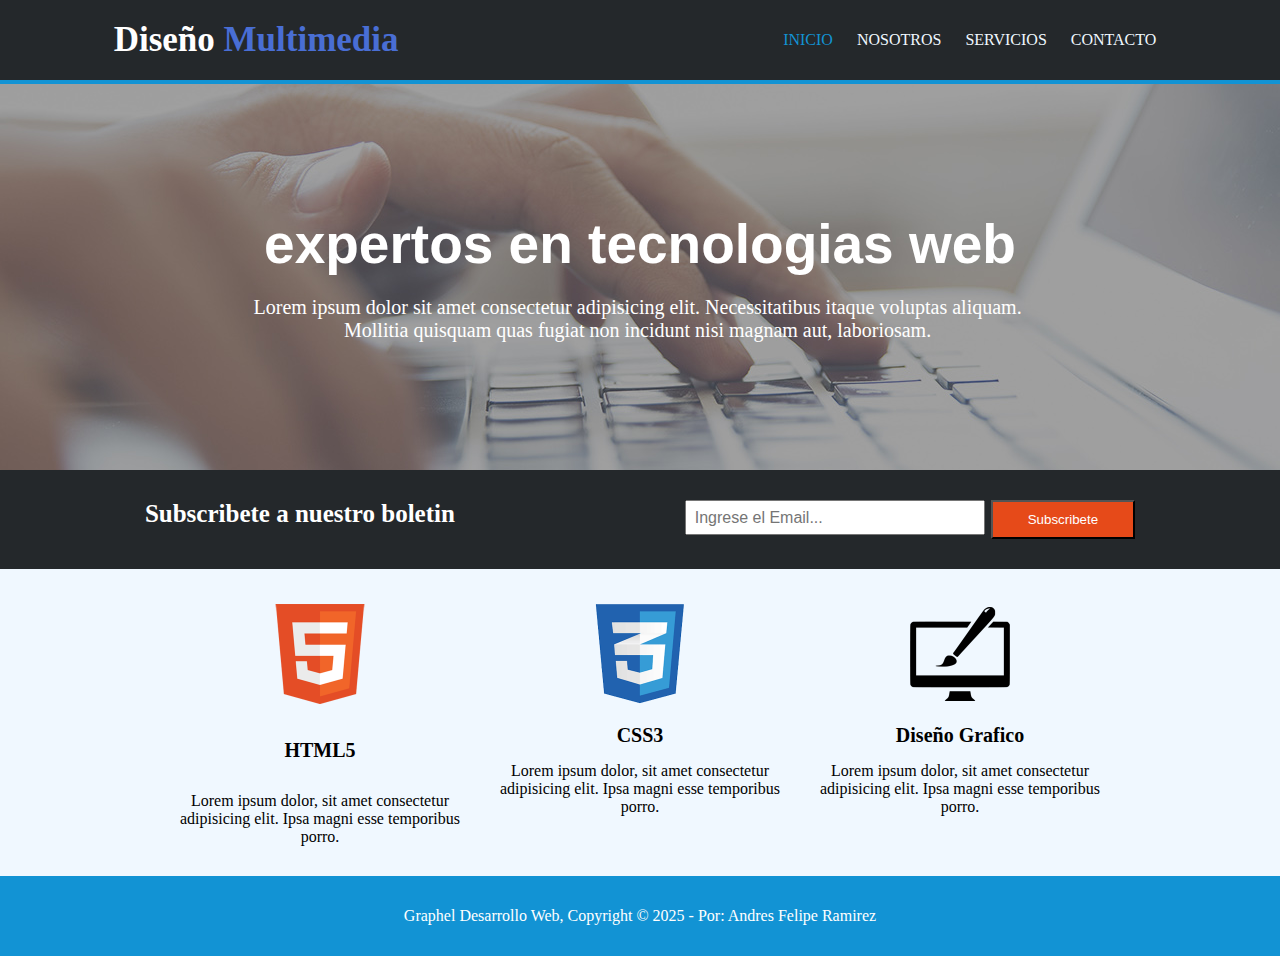
<file: index.html>
<html lang="en">
<head>
    <meta charset="UTF-8">
    <meta name="viewport" content="width=device-width, initial-scale=1.0">
   <link rel="stylesheet" href="styles/style.css">
    <title>Document</title>
</head>
<body>

    <header> 

        <h1 class="title1"> Diseño <span class =title1-1> Multimedia </span></h1>

        <div class="a">

        </div>
            <nav>
                <a href="../index.html" class="colorazul">INICIO</a>
                <a href="templates/nosotros.html">NOSOTROS</a>
                <a href="templates/servicios.html">SERVICIOS</a>
                <a href="templates/contacto.html">CONTACTO</a>
            </nav>

        </div>
        
    </header>

    <section class="container1">

        <h2> expertos en tecnologias web </h2>
        <p> Lorem ipsum dolor sit amet consectetur adipisicing elit. Necessitatibus itaque voluptas aliquam. Mollitia quisquam quas fugiat non incidunt nisi magnam aut, laboriosam.</p>
    </section>

    <section class="container2">

        <h3>Subscribete a nuestro boletin</h3>

        <div class="formulario">
            <input type="email" placeholder="Ingrese el Email...">
        <button>Subscribete</button>    

    </section>

    <section class="container3">
        <div class="cont1">
            <img src="assets/logo_html.png" alt="html">
            <h4>HTML5</h4>
            <P>Lorem ipsum dolor, sit amet consectetur adipisicing elit. Ipsa magni esse temporibus porro.</P>
        </div>
        <div class="cont2">
            <img src="assets/logo_css.png" alt="css">
            <h5>CSS3</h5>
            <p>Lorem ipsum dolor, sit amet consectetur adipisicing elit. Ipsa magni esse temporibus porro.</p>
        </div>
        <div class="cont3">
            <img src="assets/logo_brush.png" alt="diseño">
            <h6>Diseño Grafico</h6>
            <p>Lorem ipsum dolor, sit amet consectetur adipisicing elit. Ipsa magni esse temporibus porro.</p>
        </div>

    </section>

    <footer>
        <p>Graphel Desarrollo Web, Copyright &copy; 2025 - Por: Andres Felipe Ramirez  </p>
    </footer>



</body>
</html>
</file>
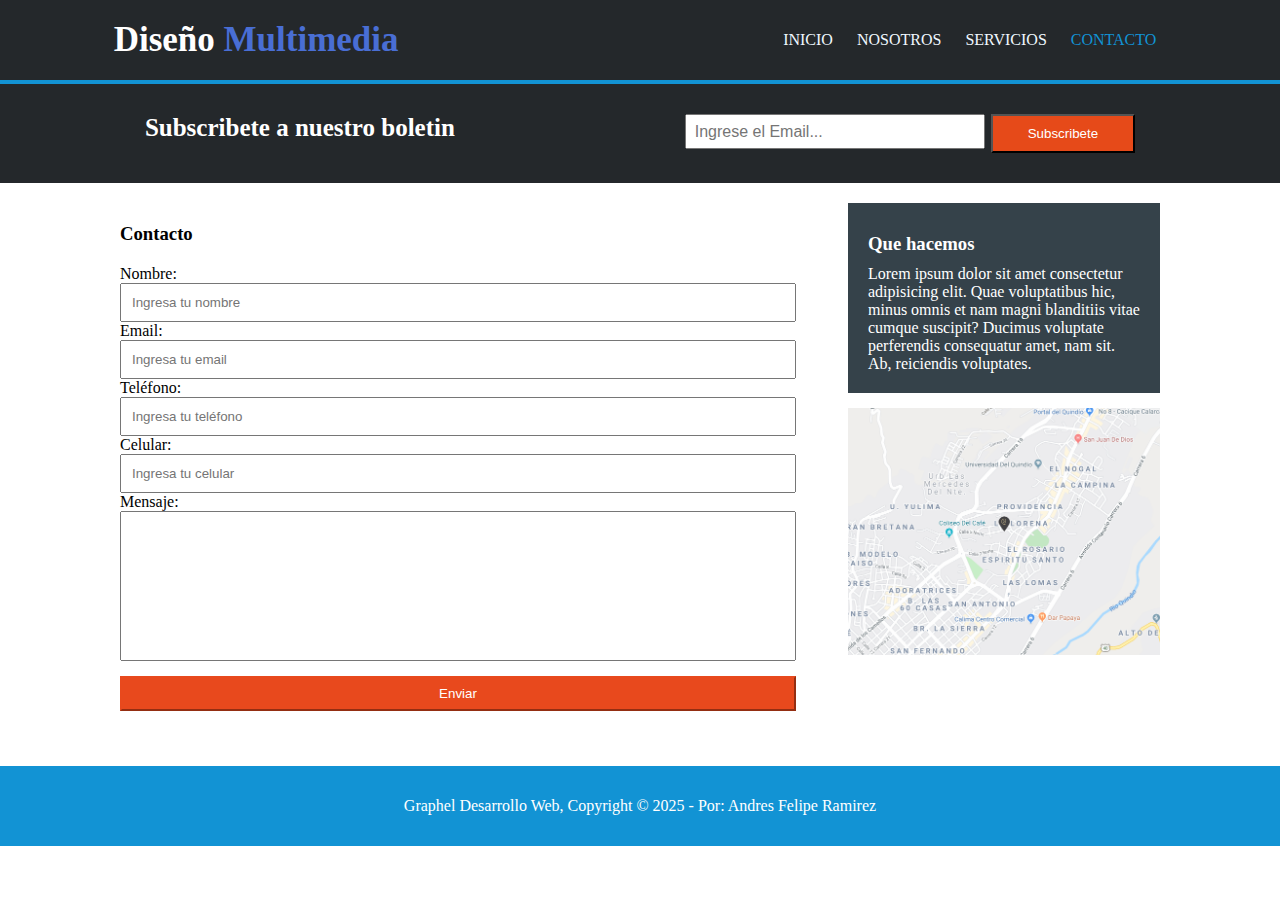
<file: templates/contacto.html>
<html lang="en">
<head>
    <meta charset="UTF-8">
    <meta name="viewport" content="width=device-width, initial-scale=1.0">
   <link rel="stylesheet" href="../styles/style.css">
    <title>Document</title>
</head>
<body>

    <header> 

        <h1 class="title1"> Diseño <span class =title1-1> Multimedia </span></h1>

        <div class="a">

        </div>
            <nav>
                <a href="../index.html">INICIO</a>
                <a href="../templates/nosotros.html">NOSOTROS</a>
                <a href="../templates/servicios.html">SERVICIOS</a>
                <a href="../templates/contacto.html" class="colorazul">CONTACTO</a>
            </nav>

        </div>
        
    </header>

    <section class="container2">

        <h3>Subscribete a nuestro boletin</h3>

        <div class="formulario">
            <input type="email" placeholder="Ingrese el Email...">
        <button>Subscribete</button>    

    </section>
    
    <section class="sectionpart4">
       
        <div class="formContact">

            <div>
                <h3 class="h3contact"> Contacto </h3>
            </div>
            
            <form>
                    <label for="nombre">Nombre:</label> <br>
                    <input class="spacesforms" type="text" required placeholder="Ingresa tu nombre"><br> 

                    <label for="nombre">Email:</label><br>
                    <input class="spacesforms" type="text" required placeholder="Ingresa tu email"><br>

                    <label for="nombre">Teléfono:</label><br>
                    <input class="spacesforms" type="number" required placeholder="Ingresa tu teléfono"><br>

                    <label for="nombre">Celular:</label><br>
                    <input class="spacesforms" type="text" required placeholder="Ingresa tu celular"><br>

                    <label class for="nombre">Mensaje:</label><br>
                    <input class="spaceformmessage" type="text" placeholder=""><br>

                    <button class="buttonContact"> Enviar </button>
            </form>
        </div>

        <aside>
            <div>
                <h3>Que hacemos</h3>
                <p class="texFD">Lorem ipsum dolor sit amet consectetur adipisicing elit. Quae voluptatibus hic, minus omnis et nam magni blanditiis vitae cumque suscipit? Ducimus voluptate perferendis consequatur amet, nam sit. Ab, reiciendis voluptates.</p>
            </div>
            <img src="../assets/mapaGoogle.png" alt="">
        </aside> 
    </section>

    <footer>
        <p>Graphel Desarrollo Web, Copyright &copy; 2025 - Por: Andres Felipe Ramirez </p>
    </footer>

</body>
</file>
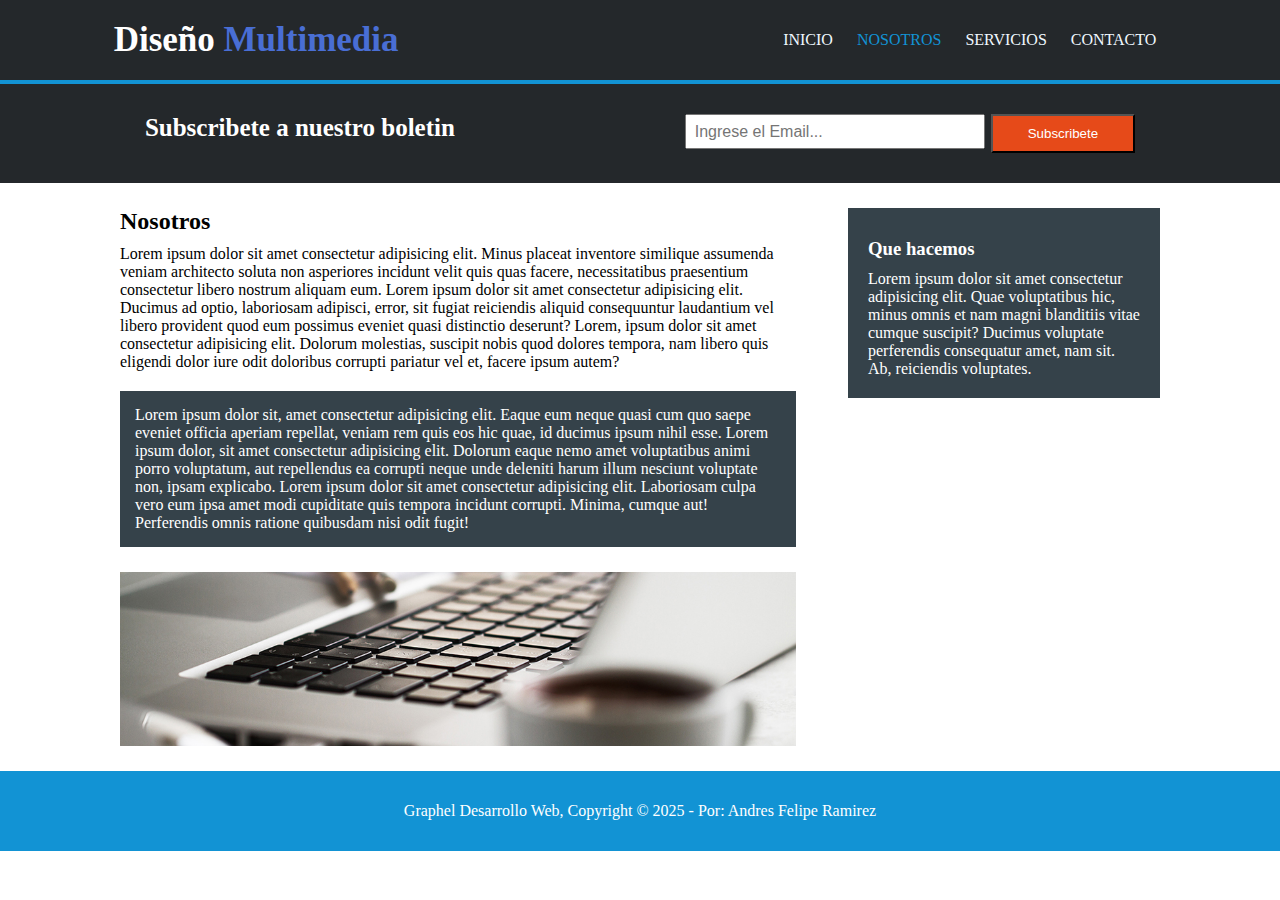
<file: templates/nosotros.html>
<html lang="en">
<head>
    <meta charset="UTF-8">
    <meta name="viewport" content="width=device-width, initial-scale=1.0">
   <link rel="stylesheet" href="../styles/style.css">
    <title>Document</title>
</head>
<body>

    <header> 

        <h1 class="title1"> Diseño <span class =title1-1> Multimedia </span></h1>

        <div class="a">

        </div>
            <nav>
                <a href="../index.html">INICIO</a>
                <a href="../templates/nosotros.html" class="colorazul">NOSOTROS</a>
                <a href="../templates/servicios.html">SERVICIOS</a>
                <a href="../templates/contacto.html">CONTACTO</a>
            </nav>

        </div>
        
    </header>

    <section class="container2">

        <h3>Subscribete a nuestro boletin</h3>

        <div class="formulario">
            <input type="email" placeholder="Ingrese el Email...">
        <button>Subscribete</button>    

    </section>

    <section class="sectionpart2">
        <article>
            <h2>Nosotros</h2>
            <p>Lorem ipsum dolor sit amet consectetur adipisicing elit. Minus placeat inventore similique assumenda veniam architecto soluta non asperiores incidunt velit quis quas facere, necessitatibus praesentium consectetur libero nostrum aliquam eum. Lorem ipsum dolor sit amet consectetur adipisicing elit. Ducimus ad optio, laboriosam adipisci, error, sit fugiat reiciendis aliquid consequuntur laudantium vel libero provident quod eum possimus eveniet quasi distinctio deserunt? Lorem, ipsum dolor sit amet consectetur adipisicing elit. Dolorum molestias, suscipit nobis quod dolores tempora, nam libero quis eligendi dolor iure odit doloribus corrupti pariatur vel et, facere ipsum autem?  </p>
            <p class="fondotext">Lorem ipsum dolor sit, amet consectetur adipisicing elit. Eaque eum neque quasi cum quo saepe eveniet officia aperiam repellat, veniam rem quis eos hic quae, id ducimus ipsum nihil esse. Lorem ipsum dolor, sit amet consectetur adipisicing elit. Dolorum eaque nemo amet voluptatibus animi porro voluptatum, aut repellendus ea corrupti neque unde deleniti harum illum nesciunt voluptate non, ipsam explicabo. Lorem ipsum dolor sit amet consectetur adipisicing elit. Laboriosam culpa vero eum ipsa amet modi cupiditate quis tempora incidunt corrupti. Minima, cumque aut! Perferendis omnis ratione quibusdam nisi odit fugit!  </p>
            <img src="../assets/891.jpg" alt="">
        </article>
        <aside>
            <div>
                <h3>Que hacemos</h3>
                <p class="textFD">Lorem ipsum dolor sit amet consectetur adipisicing elit. Quae voluptatibus hic, minus omnis et nam magni blanditiis vitae cumque suscipit? Ducimus voluptate perferendis consequatur amet, nam sit. Ab, reiciendis voluptates.</p>
            </div>
        </aside>
    </section>

    <footer>
        <p>Graphel Desarrollo Web, Copyright &copy; 2025 - Por: Andres Felipe Ramirez </p>
    </footer>

</body>
</file>
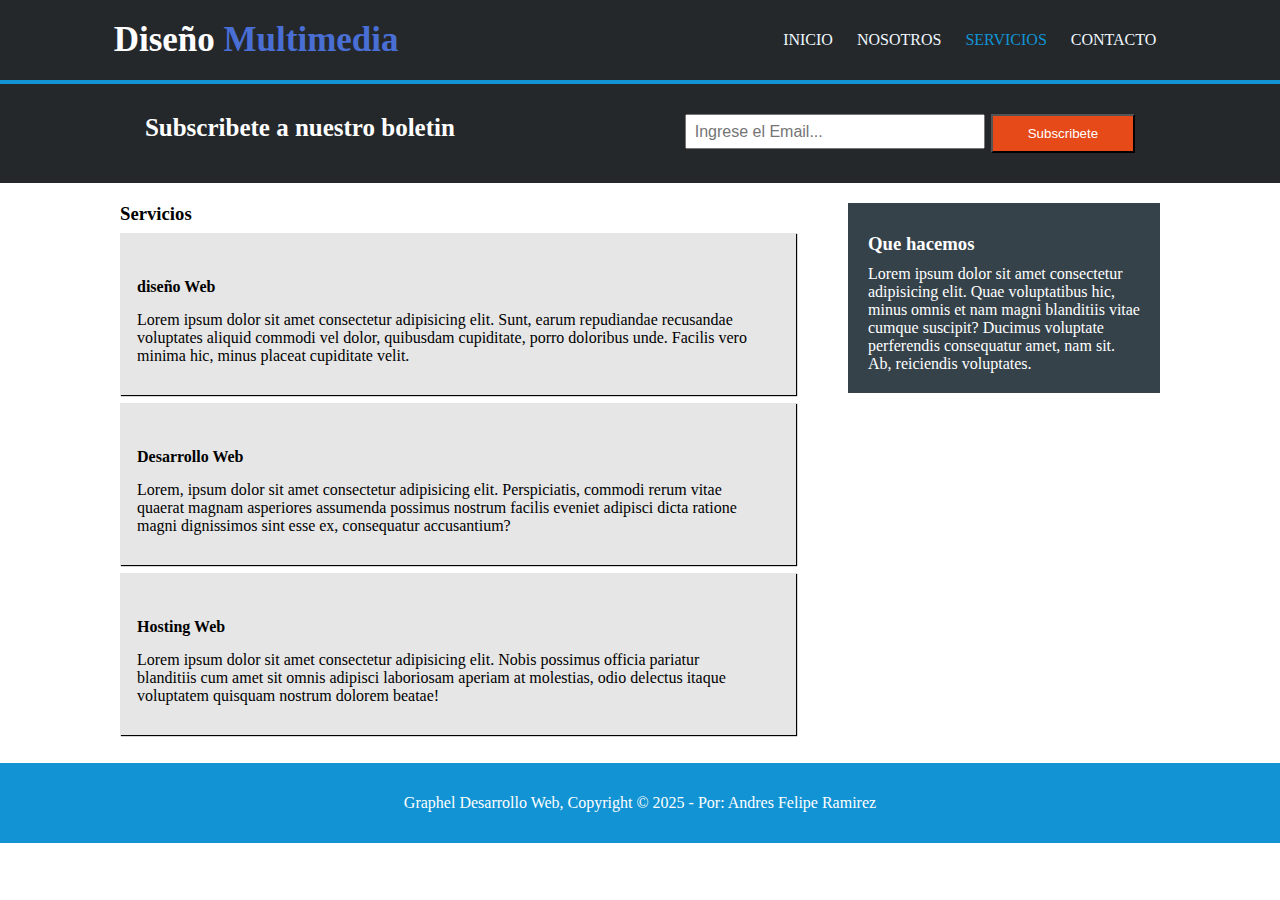
<file: templates/servicios.html>
<html lang="en">
<head>
    <meta charset="UTF-8">
    <meta name="viewport" content="width=device-width, initial-scale=1.0">
   <link rel="stylesheet" href="../styles/style.css">
    <title>Document</title>
</head>
<body>

    <header> 

        <h1 class="title1"> Diseño <span class =title1-1> Multimedia </span></h1>

        <div class="a">

        </div>
            <nav>
                <a href="../index.html">INICIO</a>
                <a href="../templates/nosotros.html">NOSOTROS</a>
                <a href="../templates/servicios.html" class="colorazul">SERVICIOS</a>
                <a href="../templates/contacto.html">CONTACTO</a>
            </nav>

        </div>
        
    </header>

    <section class="container2">

        <h3>Subscribete a nuestro boletin</h3>

        <div class="formulario">
            <input type="email" placeholder="Ingrese el Email...">
        <button>Subscribete</button>    

    </section>
    
    <section class="sectionpart3">
        <article>
            <h3> Servicios </h3>
            <div class="contservi">
                <h4>diseño Web</h4>
                <p>Lorem ipsum dolor sit amet consectetur adipisicing elit. Sunt, earum repudiandae recusandae voluptates aliquid commodi vel dolor, quibusdam cupiditate, porro doloribus unde. Facilis vero minima hic, minus placeat cupiditate velit.</p>
            </div>
            <div class="contservi">
                <h4> Desarrollo Web </h4>
                <p> Lorem, ipsum dolor sit amet consectetur adipisicing elit. Perspiciatis, commodi rerum vitae quaerat magnam asperiores assumenda possimus nostrum facilis eveniet adipisci dicta ratione magni dignissimos sint esse ex, consequatur accusantium?</p>
            </div>
            <div class="contservi">
                <h4> Hosting Web </h4>
                <p> Lorem ipsum dolor sit amet consectetur adipisicing elit. Nobis possimus officia pariatur blanditiis cum amet sit omnis adipisci laboriosam aperiam at molestias, odio delectus itaque voluptatem quisquam nostrum dolorem beatae!</p>
            </div>
        </article>

            <aside>
                <div>
                    <h3>Que hacemos</h3>
                    <p class="texFD">Lorem ipsum dolor sit amet consectetur adipisicing elit. Quae voluptatibus hic, minus omnis et nam magni blanditiis vitae cumque suscipit? Ducimus voluptate perferendis consequatur amet, nam sit. Ab, reiciendis voluptates.</p>
                </div>
            </aside> 
    </section>


    <footer>
        <p>Graphel Desarrollo Web, Copyright &copy; 2025 - Por: Andres Felipe Ramirez </p>
    </footer>
    
</body>
</file>
<file: styles/style.css>
*{
    margin: 0%;
    padding: 0%;
    box-sizing: border-box;
}
 
         /* INICIO*/ 

/* HEADER PART 1 */

.colorazul{
    color: #1293D4;
}

header{
    border-bottom: 4px solid #1293D4;
    display: flex;
    background-color: rgb(36, 40, 43);
    padding: 20px;
    justify-content: space-around;
    align-items: center;
}

.title1{
    color: rgb(255, 255, 255);
    font-size: 35px;
}

.title1-1{
    color: rgb(73, 110, 212);
    font-size: 35px;
}

a{
    text-decoration: none;
    color: aliceblue;
    margin: 10px;
}

a:hover{
    color: rgb(18, 147, 212);
    text-decoration: none;
}

/* PART 1 */

.container1{
    padding: 10%;
    background: url(../assets/cabecera.jpg);
    background-position: center;
    text-align: center;
}

.container1 h2{
    color: rgb(255, 255, 255);
    font-size: 55px;
    font-family: Arial, Helvetica, sans-serif;
    margin-bottom: 20px;
}

.container1 p{
    font-size: 20px;
    color: rgb(255, 255, 255);
    width: 80%;
    left: 100px;
    position: relative;
}

/* PART 1 */

.container2{
    background-color: rgb(36, 40, 43);
    display: flex;
    padding: 30px;
    justify-content: space-around;
}

.container2 h3{
    color: rgb(255, 255, 255);
    font-size: 25px;
    justify-content: right;
}

.formulario{
    display: flex;
    gap: 6px;
}

.formulario button{
    background-color: #e64a19;
    padding: 10px 35px;
    color: rgb(255, 255, 255);
}

.formulario input{
    height: 35px;
    padding: 8px;
    font-size: 16px;
    width: 300px;
}

/* PART 1 */

.container3{
  display: flex;
  justify-content: center;
  gap: 20px;
  padding: 30px;
  background-color: aliceblue;
}

.cont1 img{
    margin: 5px 100px;
    height: 100px;
}

.cont2 img{
    margin: 5px 100px;
    height: 100px;
}

.cont3 img{
    margin: 5px 100px;
    height: 100px;
}

.container3 h4{
    font-weight: bolder;
    font-size: 20px;
    text-align: center;
    padding: 15px;
}

.container3 h5{
    font-weight: bolder;
    font-size: 20px;
    text-align: center;
    padding: 15px;
}

.container3 h6{
    font-weight: bolder;
    font-size: 20px;
    text-align: center;
    padding: 15px;
}

.container3 p{
    text-align: center;
    width: 300px;
}

/* END OF PART 1 */

footer{
    background-color: #1293D4;
    height: 80px;
    display:flex;
    justify-content: center;
    align-items: center;
    color: #FFF;
    margin: 0;
}

      /*NOSOTROS*/

/* PART 2 */

.sectionpart2{
    padding: 25px 120px;
    display: flex;
    justify-content: space-between;
}
.sectionpart2 article{
    width: 65%;

}

.sectionpart2 aside{
    width: 30%;
}

.sectionpart2 article h2{
    margin: 0 0 10px 0;
}
.fondotext{
    margin-top: 20px;
    background-color:#35424A;
    color: #FFF;
    padding: 15px;
}

.sectionpart2 article img{
    margin: 25px 0px 0px 0px;
    width: 100%;
}

aside div{
    background-color:#35424A;
    color: #FFF;
    padding: 20px;
}
 aside h3{
    margin: 10px 0;
 }

     /* SERVICIOS */

/* PART 3 */

.sectionpart3 article{
    width: 65%;
}
                                
.sectionpart3 aside{
    width: 30%;
}                                

.sectionpart3{
    padding: 20px 120px;
    display: flex;
    justify-content: space-between;
}

.contservi{
    background-color: #E6E6E6;
    margin: 8px 0px;
    padding: 30px 40px 30px 17px;
    box-shadow: 1px 1px 1px 0px;
}

h4{
    margin:15px 0px;
}

     /* CONTACTO */

/* PART 4 */

.sectionpart4{
    display:flex;
    justify-content: space-between;
    padding: 20px 120px;

}

.formContact{

    width: 65%;
}
                                
aside{
    width: 30%;
}       

aside img{
    margin-top: 15px;
    width: 100%;
}

.spacesforms{
    padding: 10px;
    width: 100%;
}

.h3contact{
    margin: 20px 0px;
}

.spaceformmessage{
    width: 100%;
    height: 150px;
}

.buttonContact{
    background-color: #E8491D;
    width: 100%;
    padding: 8px;
    margin: 15px 0 35px;
    border-color: #E8491D;
    color: #FFF;

}
</file>
